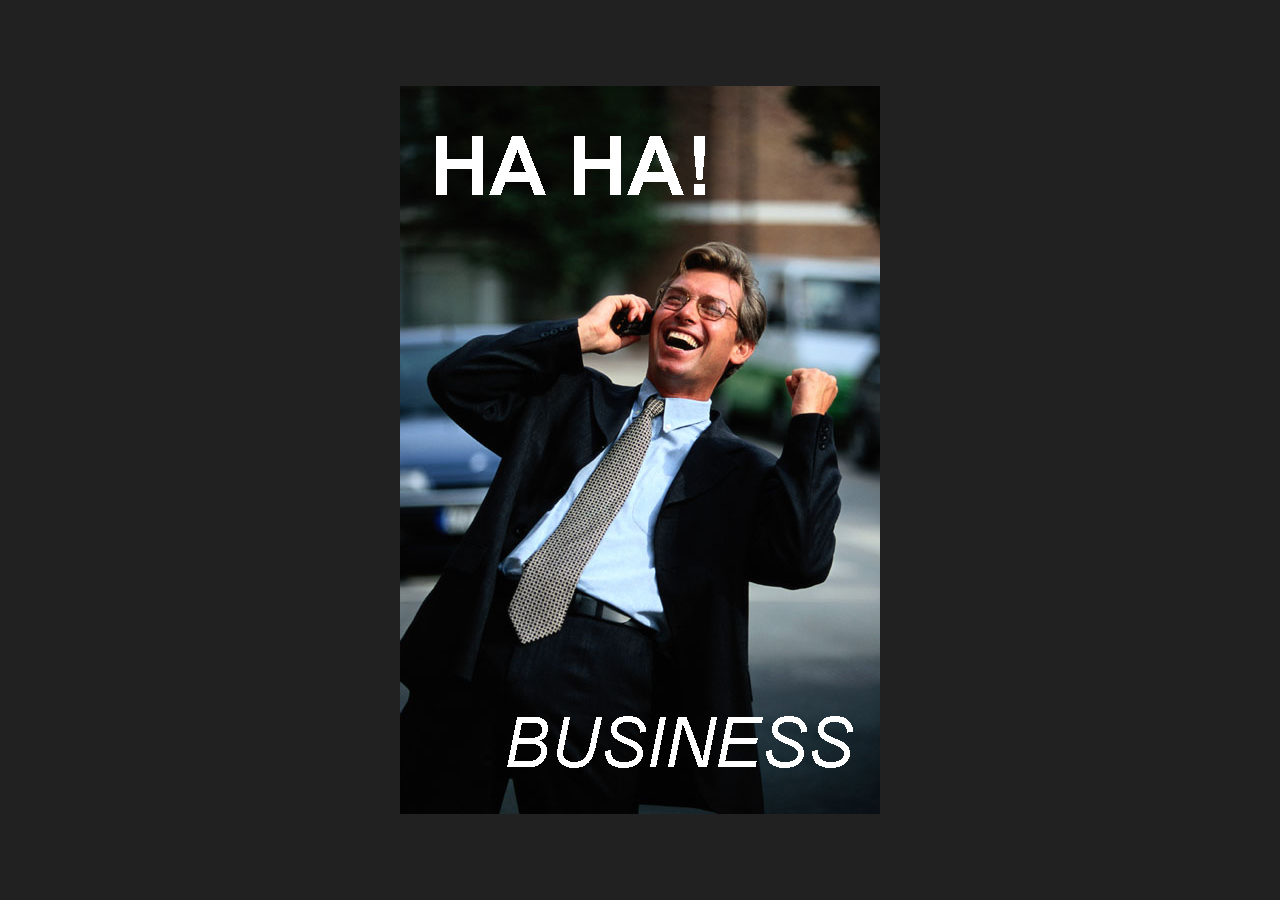
<file: etc/haha.business/index.html>
<!DOCTYPE html>
<html>
    <head>
        <meta charset="utf-8">

        <title>HA HA! BUSINESS</title>
        <link rel="stylesheet" href="style.css">
        <link rel="icon" href="favicon.png">

        <meta name="image" content="https://haha.business/preview-card.jpg">

        <meta itemprop="name" content="HA HA! BUSINESS">
        <meta itemprop="image" content="https://haha.business/preview-card.jpg">

        <meta name="twitter:card" content="summary_large_image">
        <meta name="twitter:title" content="HA HA! BUSINESS">
        <meta name="twitter:image:src" content="https://haha.business/preview-card.jpg">

        <meta name="og:title" content="HA HA! BUSINESS">
        <meta name="og:image" content="https://haha.business/preview-card.jpg">
        <meta name="og:url" content="https://haha.business">
        <meta name="og:site_name" content="HA HA! BUSINESS">
        <meta name="og:type" content="website">
    </head>
    <body>
        <img src="business.jpg" alt="HA HA! BUSINESS">
        <script defer data-domain="haha.business" src="https://plausible.io/js/script.js"></script>
    </body>
</html>
</file>
<file: etc/haha.business/style.css>
body {
    background-color: #212121;
    margin: 0;
}

img {
    margin: auto;
    position: absolute;
    top: 0;
    right: 0;
    bottom: 0;
    left: 0;
}
</file>
